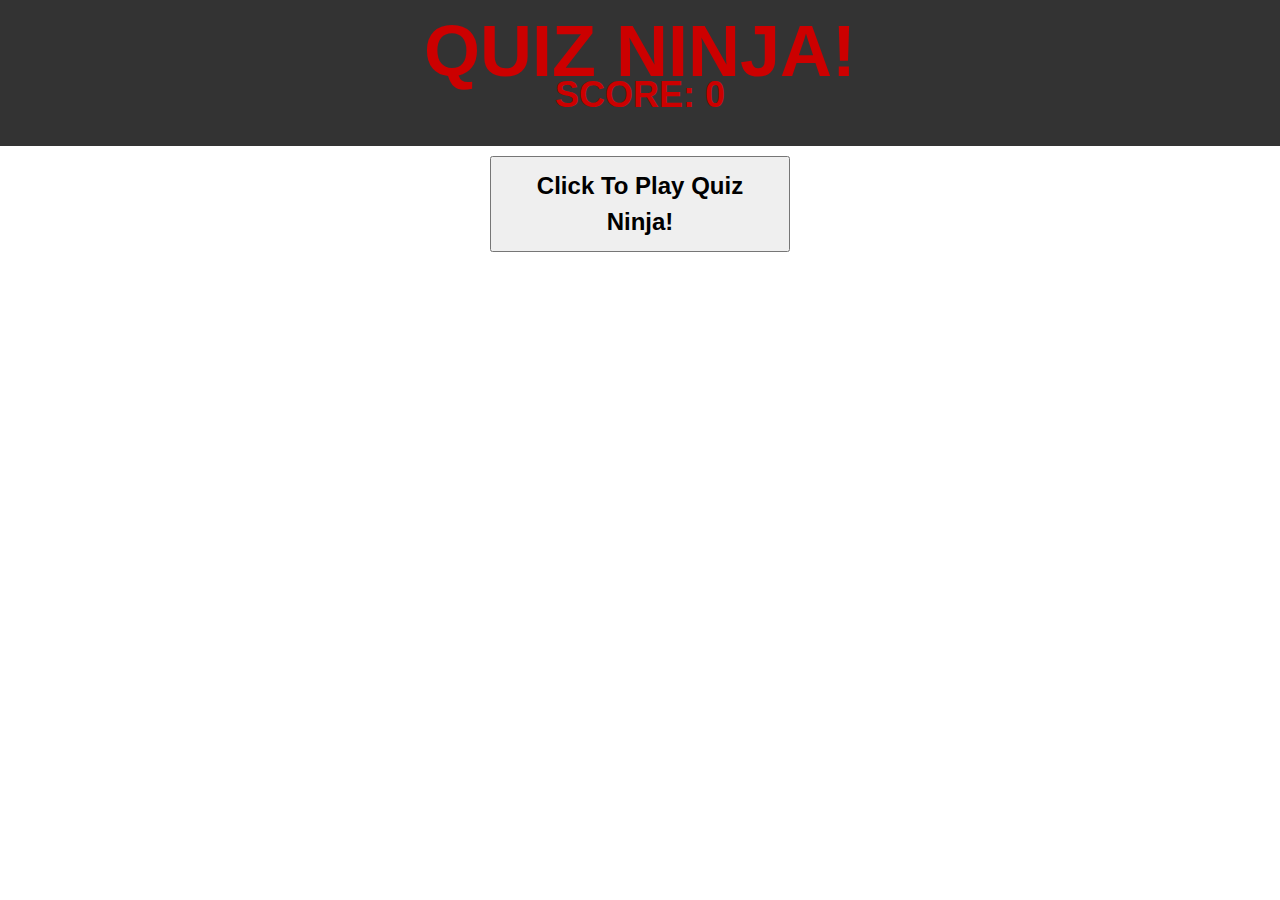
<file: index.html>
<!DOCTYPE html>
<html lang="es">
    <head>
        <meta charset="utf-8">
        <meta name="description" content="A quiz game for ninjas">
        <meta name="Francisco" content="DAZ">
        <title>Quiz Ninja</title>
        <link rel="stylesheet" href="css/styles.css">
    </head>
    <body>
        
        <header>
            <h1>Quiz Ninja!</h1>
            <p>Score: <strong id="score">0</strong></p>
        </header>
        <section id="question"></section>
        <section id="feedback"></section>
        <button id="start">Click To Play Quiz Ninja!</button>
        <script src="js/scripts.js"></script>  
    </body>    
</html>
</file>
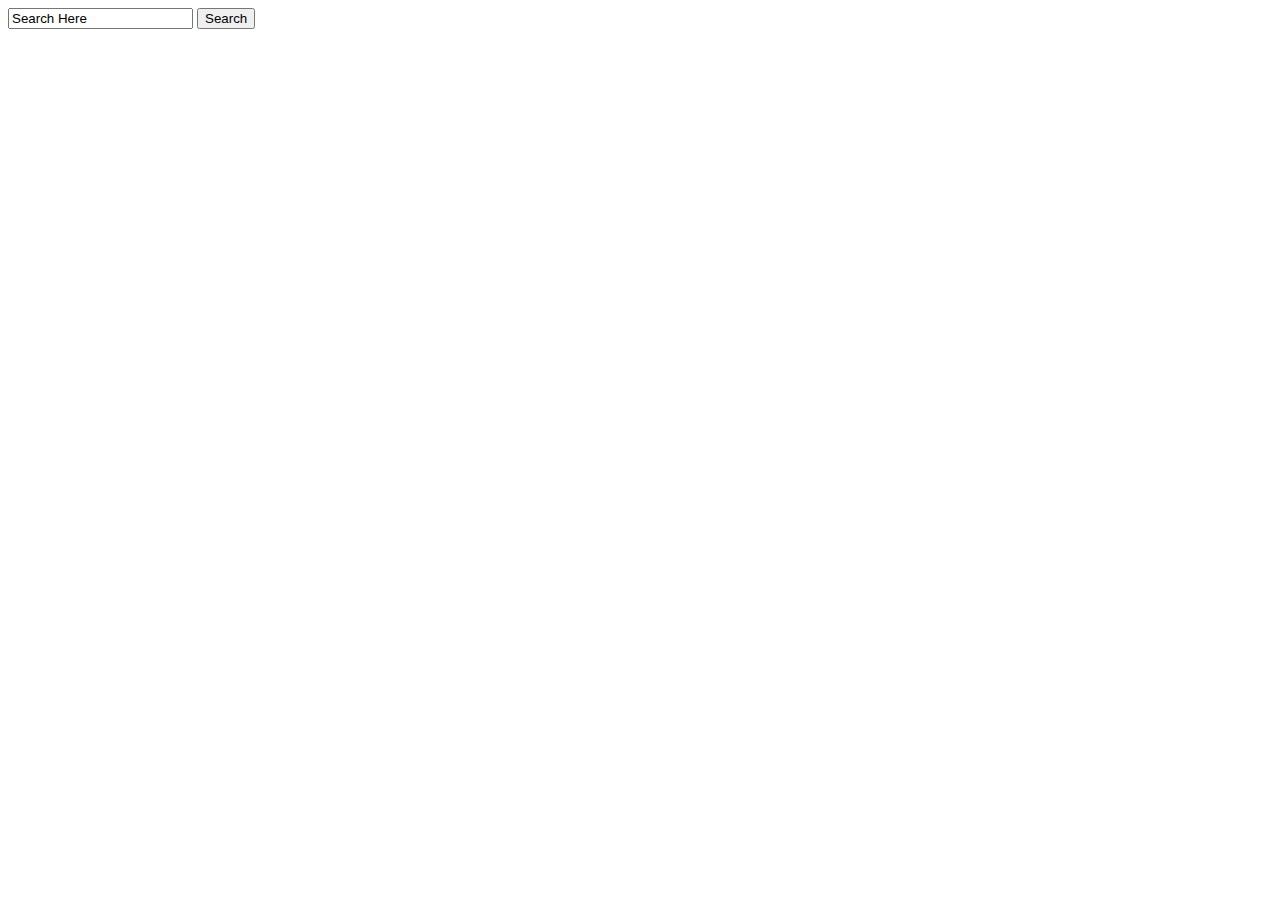
<file: Form/index.html>
<!DOCTYPE html>
<html lang="en">
<head>
    <meta charset="UTF-8">
    <meta name="viewport" content="width=device-width, initial-scale=1.0">
    <meta http-equiv="X-UA-Compatible" content="ie=edge">
    <title>Document</title>
</head>
<body>
    <form name="search" action="search">
        <input type="text" name="searchBox" id="">
        <button type="submit">Search</button>
    </form>
    <script src="js/scripts.js"></script>
</body>
</html>
</file>
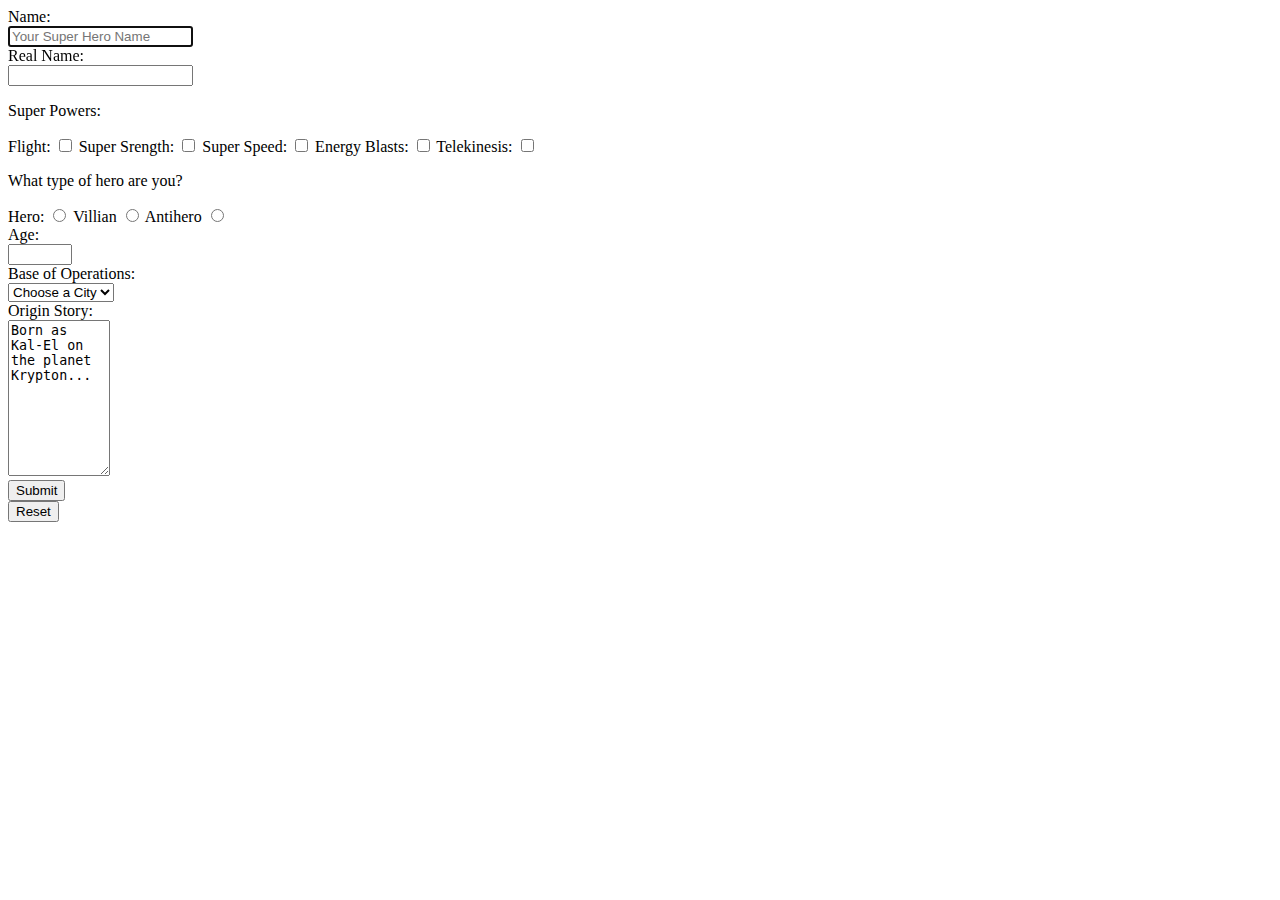
<file: Hero/index.html>
<!DOCTYPE html>
<html lang="en">
<head>
    <meta charset="UTF-8">
    <meta name="viewport" content="width=device-width, initial-scale=1.0">
    <meta http-equiv="X-UA-Compatible" content="ie=edge">
    <link rel="stylesheet" href="css/style.css">
    <title>Document</title>
</head>
<body>
    <form id="hero">
        <label for="name" class="break">Name: </label>
        <!-- 
        <input type="text" name="name" id="" value="Enter your name">
        -->
        <input type="text" required name="name" autofocus placeholder="Your Super Hero Name" maxlength="5"></input> 
        <label for="realName" class="break">Real Name: </label>
        <input type="password" name="realName" id="">
        <p>Super Powers: </p>
        <label for="flight">Flight: </label>
        <input type="checkbox" value="Flight" name="powers">
        <label for="strength">Super Srength: </label>
        <input type="checkbox" value="Strength" name="powers">
        <label for="speed">Super Speed: </label>
        <input type="checkbox" value="Super Speed" name="powers">
        <label for="energy">Energy Blasts: </label>
        <input type="checkbox" value="Energy Blasts" name="powers">
        <label for="telekinesis">Telekinesis: </label>
        <input type="checkbox" value="Telekinesis" name="powers">
        <p>What type of hero are you?</p>
        <label>Hero:</label>
        <input type="radio" name="type" value="Hero">
        <label>Villian</label>
        <input type="radio" name="type" value="villian">
        <label>Antihero</label>
        <input type="radio" name="type" value="Antihero">
        <label for="age" class="break">Age: </label>
        <input type="number" name="age" min="0" max="130" step="1">
        <label for="City" class="break">Base of Operations: </label>
        <select name="city" >
            <option value="" selected>Choose a City</option>
            <option value="Metropolis">Metropolis</option>
            <option value="Gotham City">Gotham City</option>
            <option value="Keystone City">Keystone City</option>
            <option value="Coast City">Coast City</option>
            <option value="Star City">Star City</option>
        </select>
        <label for="origin" class="break">Origin Story: </label>
        <textarea name="origin" rows="10" cols="10">Born as Kal-El on the planet Krypton...</textarea>
        
        <button type="submit" id="envio">Submit</button>
        <button type="reset">Reset</button>
    </form>
    <script src="js/scripts.js"></script>
</body>
</html>
</file>
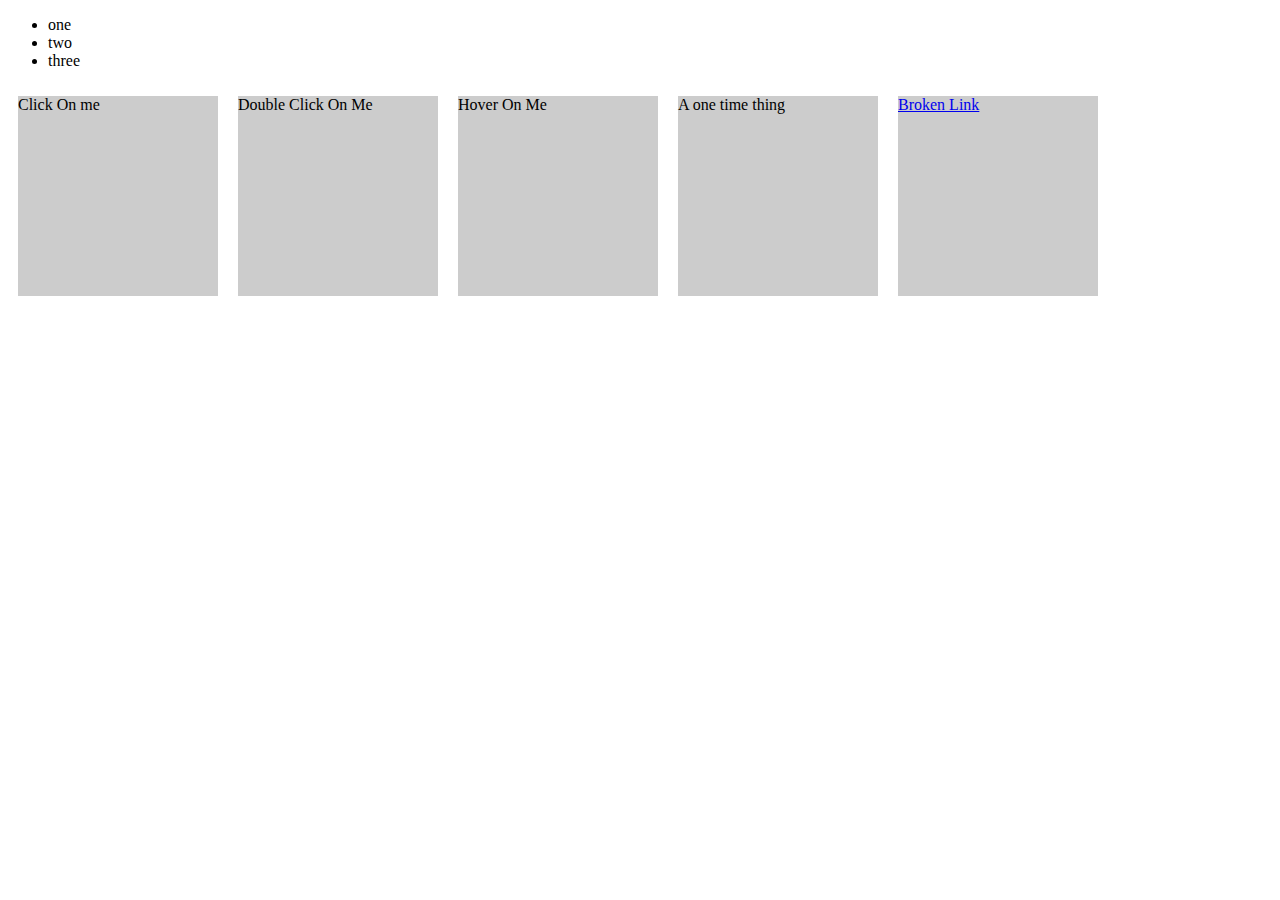
<file: PracticaEvents/events.html>
<!DOCTYPE html>
<html lang="en">
<head>
    <meta charset="UTF-8">
    <meta name="viewport" content="width=device-width, initial-scale=1.0">
    <meta http-equiv="X-UA-Compatible" content="ie=edge">
    <link rel="stylesheet" href="css/eventsstyle.css">
    <title>Events Example</title>
</head>
<body>
    <ul id="list">
        <li>one</li>
        <li>two</li>
        <li>three</li>
    </ul>
    <p id="click">Click On me</p>
    <p id="dblclick">Double Click On Me</p>
    <p id="mouse">Hover On Me</p>
    <p id="once">A one time thing</p>
    <p>
        <a href="http://sitepoint.com" id="broken">Broken Link</a>
    </p>
    <script src="js/eventsscripts.js"></script>
</body>
</html>
</file>
<file: css/styles.css>
*{
    margin:0;
    padding:0;
}
header{
    font: bold 36px/120% Arial, Helvetica, sans-serif;
    background: #333;
    color: #c00;
    text-transform: uppercase;
    padding-top: 30px;
    padding-bottom: 30px;
    text-align: center; 
}
section p{
    font: bold 24px/150% Arial, Helvetica, sans-serif;
    background: #ccc;
    border: #999 2px solid;
    color: #666;
    text-align: center;
    padding: 10px;
    margin: 10px;
    width: 300px;
}
.right{
    background: #0c0;
    border: #090 2px solid;
    color: #060;
}
.wrong{
    background: #c00;
    border: #900 2px solid;
    color: #600;
}
#start{
    font: bold 24px/150% Arial, Helvetica, sans-serif;
    display: block;
    width: 300px;
    padding: 10px;
    margin: 10px auto;
}
</file>
<file: Hero/css/style.css>
label.break, button{
    display: block;
}
.error{
    background: #f99;
    border: #900 1px solid;
}
</file>
<file: PracticaEvents/css/eventsstyle.css>
p{
    width: 200px;
    height: 200px;
    margin: 10px;
    background-color: #ccc;
    float: left;
}
.highlight{
    background-color: red;
}
</file>
